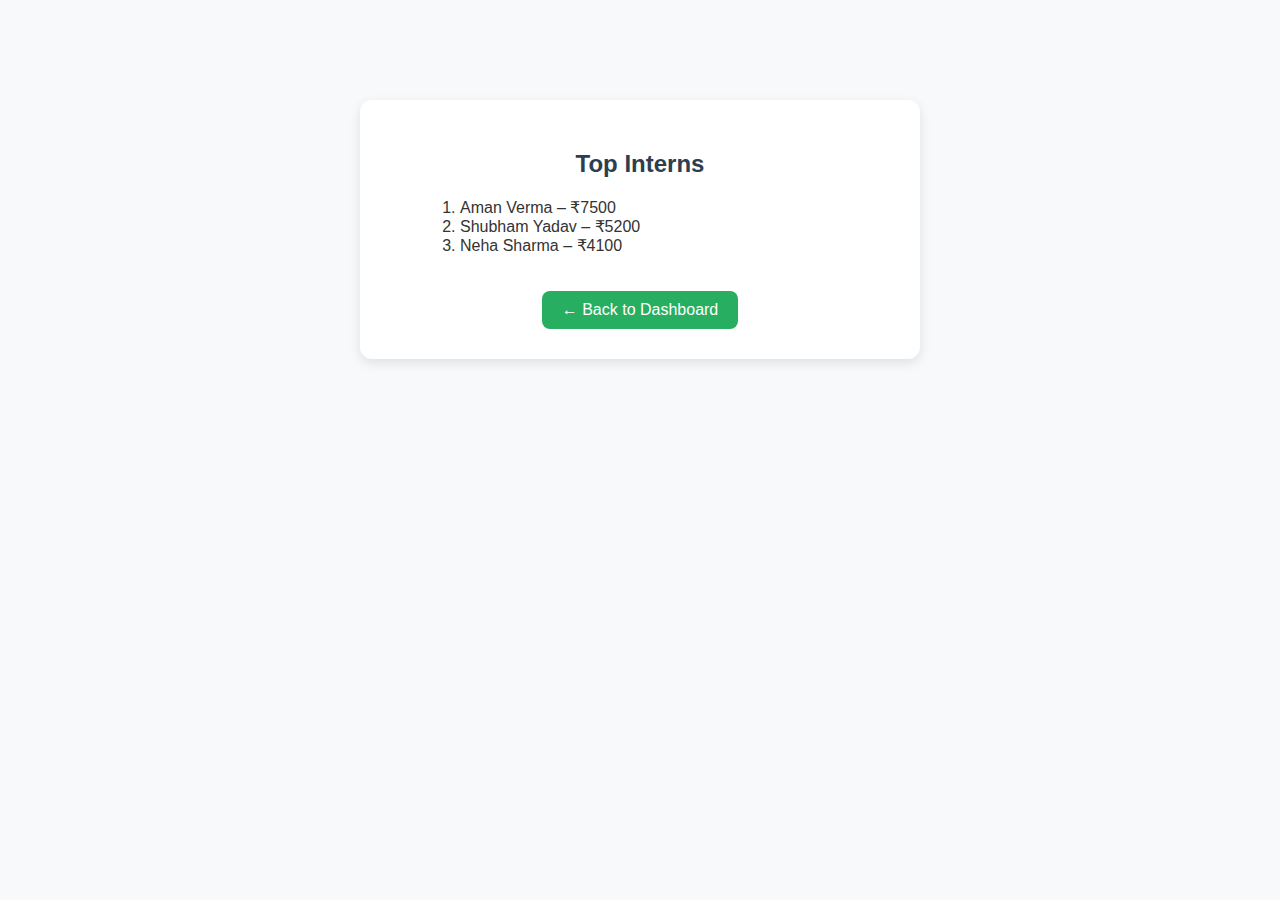
<file: leaderboard.html>
<!DOCTYPE html>
<html>
<head>
    <title>Leaderboard</title>
    <link rel="stylesheet" href="style.css">
</head>
<body>
    <div class="dashboard">
        <h2>Top Interns</h2>
        <ol>
            <li>Aman Verma – ₹7500</li>
            <li>Shubham Yadav – ₹5200</li>
            <li>Neha Sharma – ₹4100</li>
        </ol>
        <a href="/dashboard" class="btn">← Back to Dashboard</a>
    </div>
</body>
</html>
</file>
<file: style.css>
body {
    font-family: Arial, sans-serif;
    background: #f8f9fa;
    margin: 0;
    padding: 0;
    text-align: center;
}

.center-box, .dashboard {
    margin: 100px auto;
    padding: 30px;
    max-width: 500px;
    background: #fff;
    border-radius: 12px;
    box-shadow: 0 4px 12px rgba(0,0,0,0.1);
}

h1, h2 {
    color: #2c3e50;
}

.btn {
    display: inline-block;
    margin-top: 20px;
    padding: 10px 20px;
    background: #27ae60;
    color: white;
    text-decoration: none;
    border-radius: 8px;
}

ul, ol {
    text-align: left;
    margin-left: 30px;
    color: #333;
}
</file>
